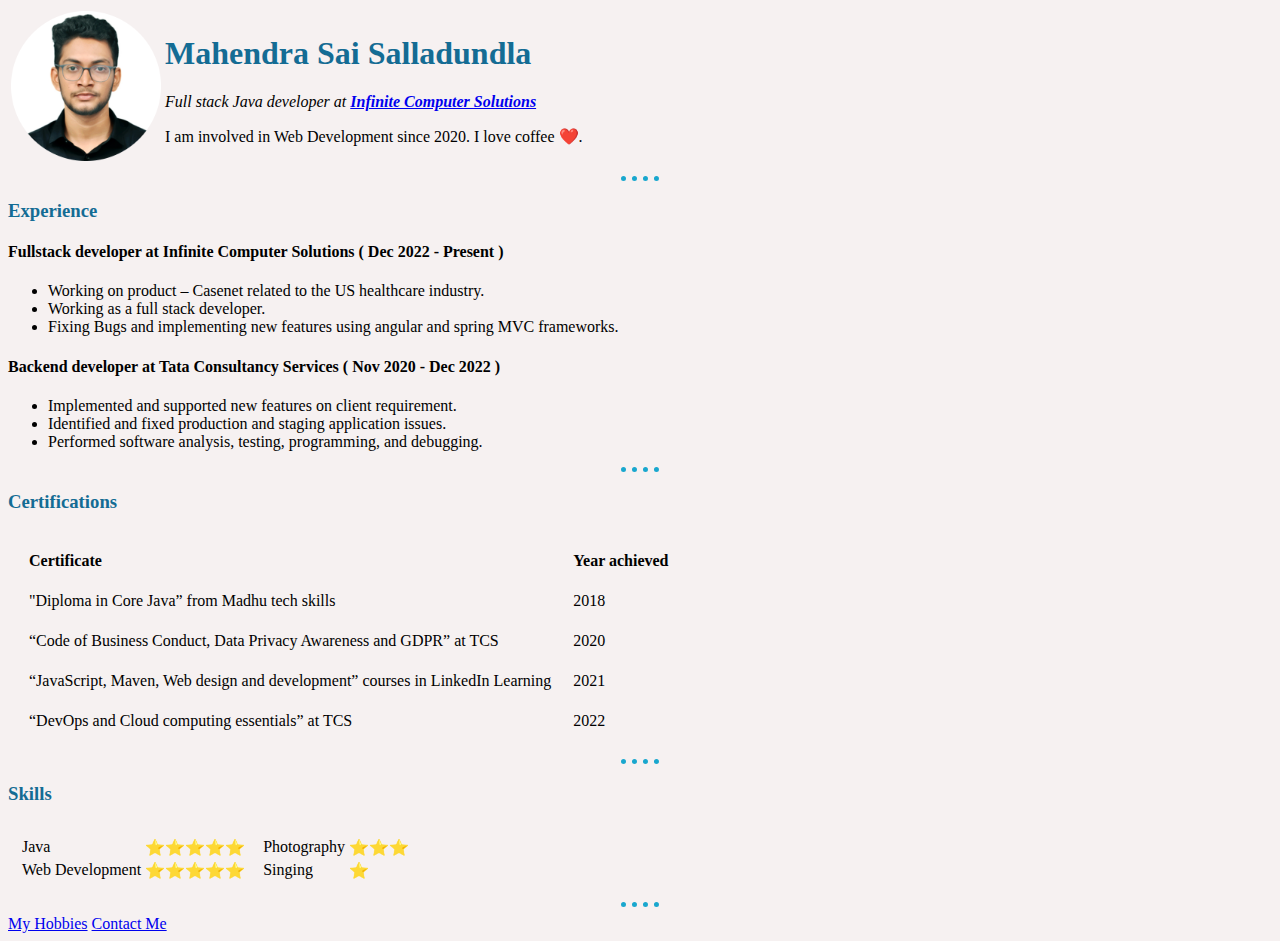
<file: index.html>
<!DOCTYPE html>
<html lang="en">
<head>
  <meta charset="UTF-8">
  <title>Mahendra's CV 🫰</title>
  <link rel="stylesheet" href="css/styles.css">
</head>
<body>
  <table>
    <tr>
      <td>
        <img src="images\profile-pic.png" alt="Mahendra's profile picture" height="150px" width="150px">
      </td>
      <td>
        <h1>Mahendra Sai Salladundla</h1>
        <p><em>Full stack Java developer at <strong> <a href="https://www.infinite.com/">Infinite      Computer Solutions</a></strong> </em></p>
        <p>I am involved in Web Development since 2020. I love coffee ❤️.</p>
      </td>
    </tr>
  </table>
  
  <hr>
  <h3>Experience</h3>
  <h4>Fullstack developer at Infinite Computer Solutions ( Dec 2022 - Present )</h4>
  <ul>
    <li>Working on product – Casenet related to the US healthcare industry.</li>
    <li>Working as a full stack developer.</li>
    <li>Fixing Bugs and implementing new features using angular and spring MVC frameworks.</li>
  </ul>
  <h4>Backend developer at Tata Consultancy Services ( Nov 2020 - Dec 2022 )</h4>
  <ul>
    <li>Implemented and supported new features on client requirement.</li>
    <li>Identified and fixed production and staging application issues.</li>
    <li>Performed software analysis, testing, programming, and debugging.</li>
  </ul>
  <hr>
  <h3>Certifications</h3>
  <table cellspacing="20px">
    <thead align="left">
      <th>Certificate</th>
      <th>Year achieved</th>
    </thead>
    <tbody>
      <tr>
        <td>"Diploma in Core Java” from Madhu tech skills</td>
        <td>2018</td>
      </tr>
      <tr>
        <td>“Code of Business Conduct, Data Privacy Awareness and GDPR” at TCS</td>
        <td>2020</td>
      </tr>
      <tr>
        <td>“JavaScript, Maven, Web design and development” courses in LinkedIn Learning</td>
        <td>2021</td>
      </tr>
      <tr>
        <td>“DevOps and Cloud computing essentials” at TCS</td>
        <td>2022</td>
      </tr>
    </tbody>
  </table>
  <hr>
  <h3>Skills</h3>
  <table cellspacing="10px">
    <tr>
      <td>
        <table>
          <tr>
            <td>Java</td>
            <td>⭐⭐⭐⭐⭐</td>
          </tr>
          <tr>
            <td>Web Development</td>
            <td>⭐⭐⭐⭐⭐</td>
          </tr>
        </table>
      </td>
      <td>
        <table>
          <tr>
            <td>Photography</td>
            <td>⭐⭐⭐</td>
          </tr>
          <tr>
            <td>Singing</td>
            <td>⭐</td>
          </tr>
        </table>
      </td>
    </tr>
  </table>
  <hr>
  <a href="hobbies.html">My Hobbies</a>
  <a href="contact.html">Contact Me</a>
</body>
</html>
</file>
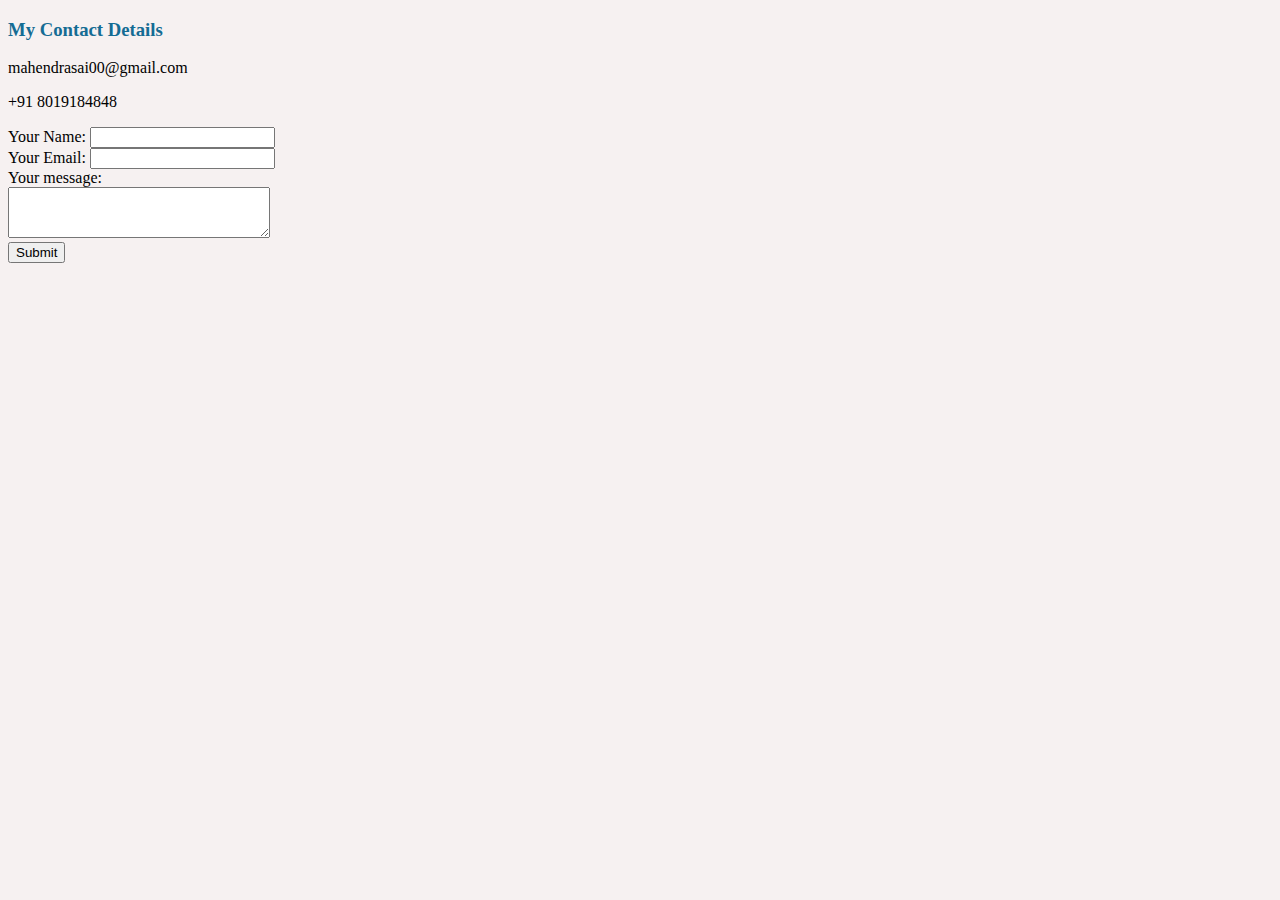
<file: contact.html>
<!DOCTYPE html>
<html lang="en">
<head>
  <meta charset="UTF-8">
  <title>Contact Me</title>
  <link rel="stylesheet" href="css/styles.css">
</head>
<body>
  <h3>My Contact Details</h3>
  <p>mahendrasai00@gmail.com</p>
  <p>+91 8019184848</p>
  <form action="mailto:mahendrasai00@gmail.com" method="post" enctype="text/plain">
    <label for="name">Your Name:</label>
    <input type="text" name="name"><br>
    <label for="email">Your Email:</label>
    <input type="email" name="email"><br>
    <label for="message">Your message:</label><br>
    <textarea name="message" id="" cols="30" rows="3"></textarea><br>
    <input type="submit">
  </form>
</body>
</html>
</file>
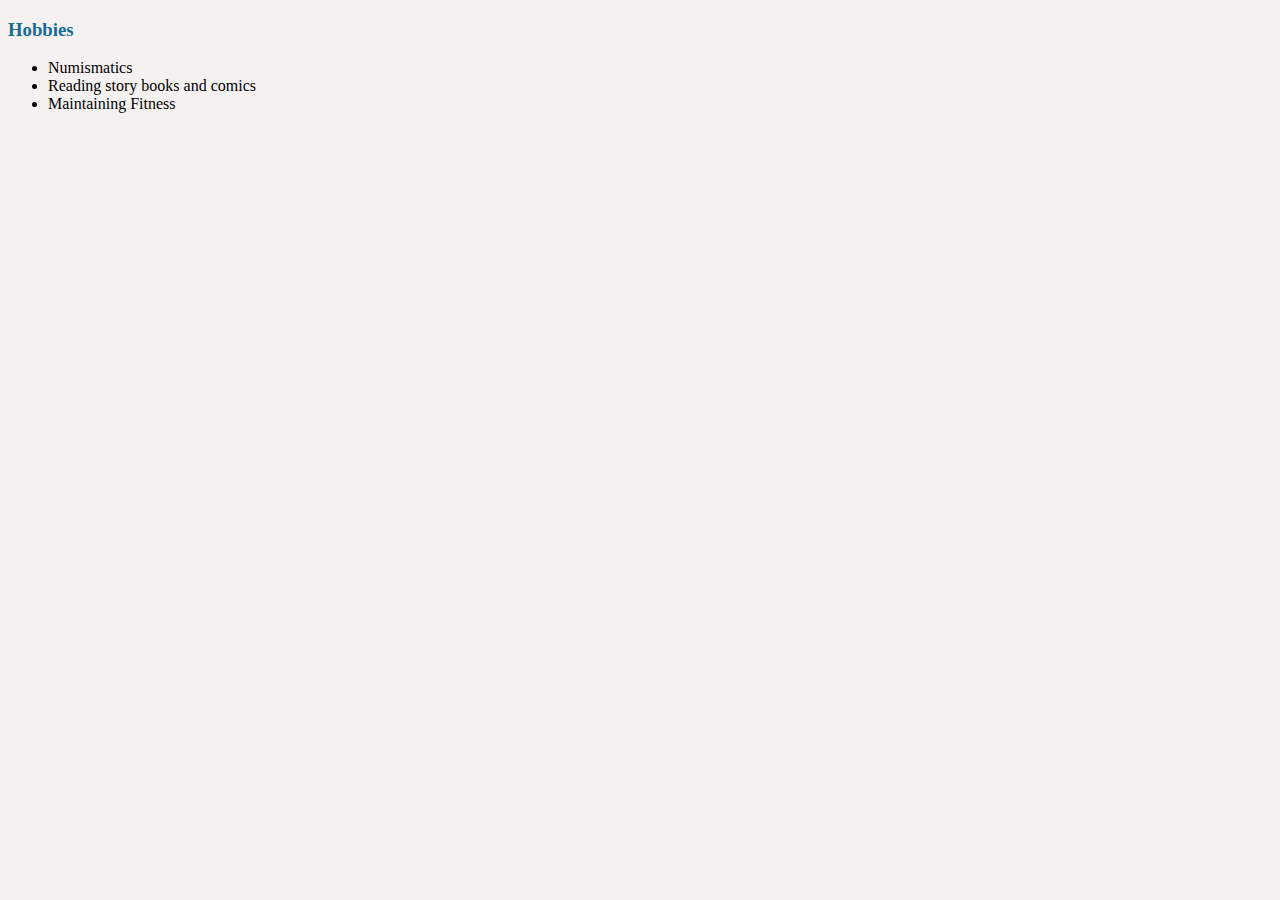
<file: hobbies.html>
<!DOCTYPE html>
<html lang="en">
<head>
  <meta charset="UTF-8">
  <title>Hobbies</title>
  <link rel="stylesheet" href="css/styles.css">
</head>
<body>
  <h3>Hobbies</h3>
  <ul>
    <li>Numismatics</li>
    <li>Reading story books and comics</li>
    <li>Maintaining Fitness</li>
  </ul>
</body>
</html>
</file>
<file: css/styles.css>
body {
  background-color: #F6F1F1;
}

hr {
  border-style: none;
  border-top-style: dotted;
  border-color: #19A7CE;
  border-width: 5px;
  width: 3%;
}

h1,h3 {
  color: #146C94;
}
</file>
